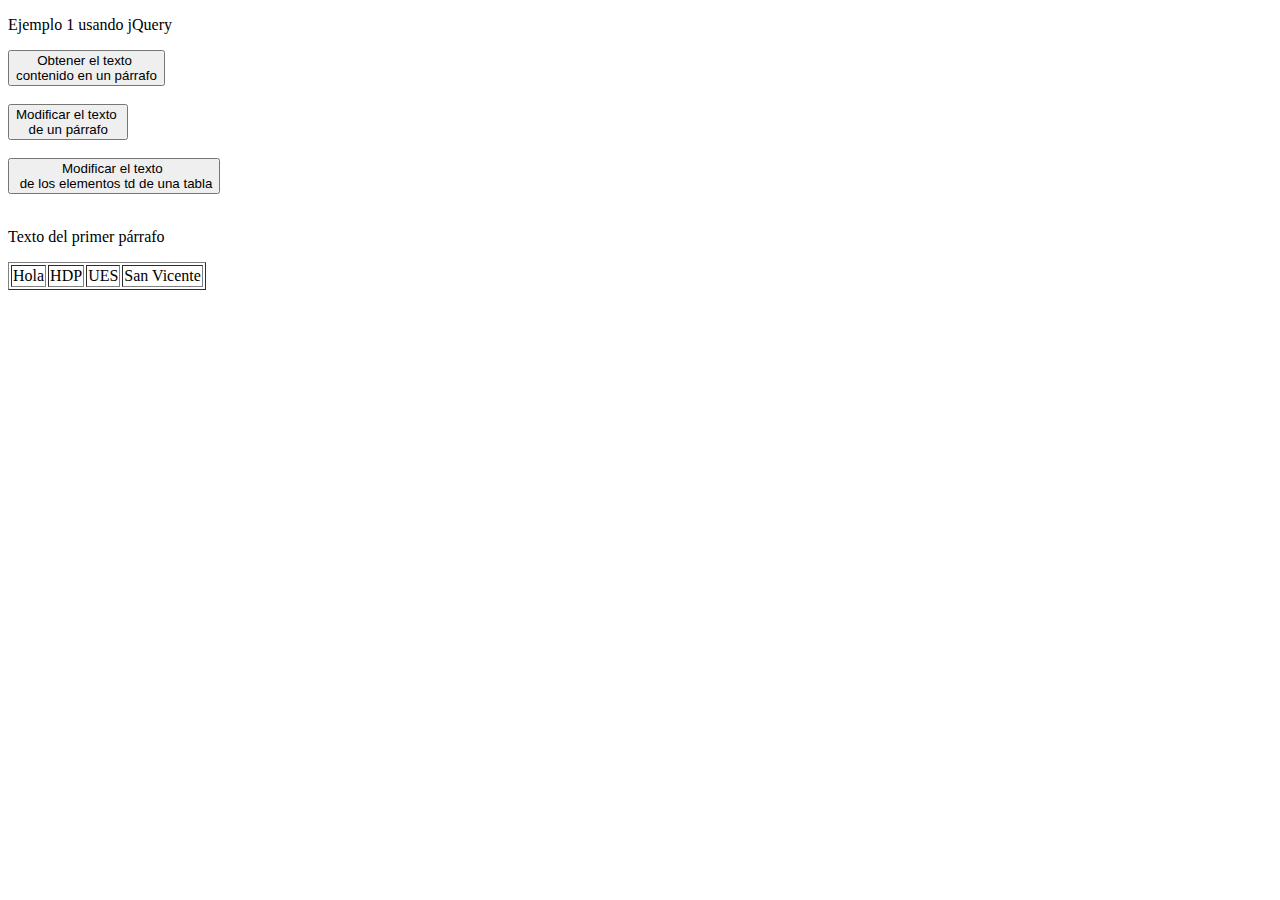
<file: jQueryEjemplo/index.html>
<!DOCTYPE html>
<html>
    <head>
        <title>Ejemplo de jQuery</title>
        <meta charset="UTF-8">
    </head>

    <body>
        <p id="parrafo0">Ejemplo 1 usando jQuery</p>
<input type="button" value="Obtener el texto 
contenido en un párrafo" id="boton1"><br><br>

<input type="button" value="Modificar el texto 
de un párrafo" id="boton2"><br><br>

<input type="button" value="Modificar el texto 
 de los elementos td de una tabla" id="boton3"><br><br>

        <p id="parrafo1">Texto del primer párrafo</p>

        <table border="1">
            <tr>
            <td>Hola</td>
            <td>HDP</td>
            <td>UES</td>
            <td>San Vicente</td>
             </tr>
         </table>
        <script src="https://code.jquery.com/jquery-3.4.1.min.js"></script>
        <script src="funciones.js"></script>
    </body>
</html>
</file>
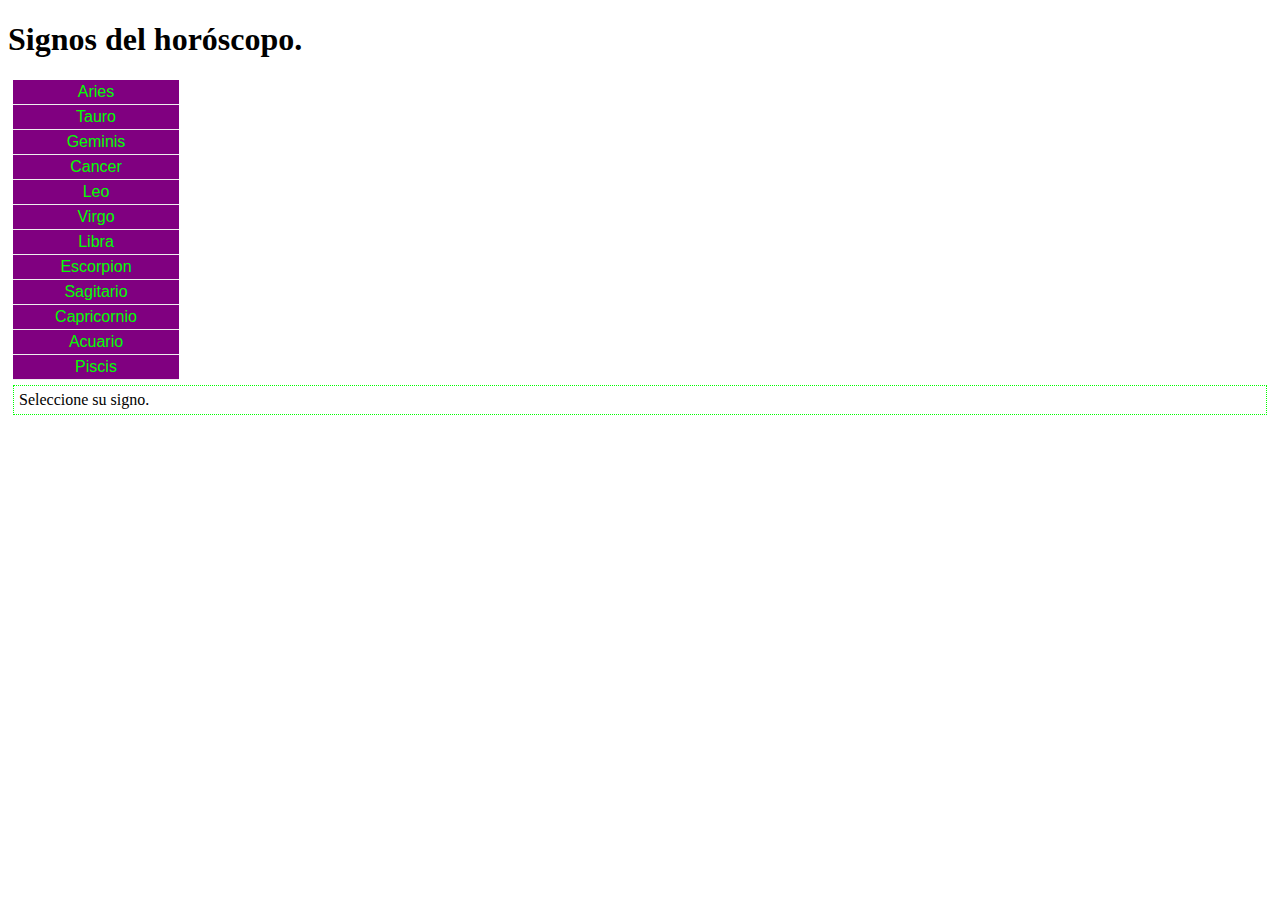
<file: jQueryEjemplo/index2.html>
<!DOCTYPE html>
<html>

<head>
 <title>Ejemplo de jQuery</title>
 <meta charset="UTF-8">
 <link rel="StyleSheet" href="estilos.css" 
type="text/css">
</head>
<body>
 <h1>Signos del horóscopo.</h1>
 <div id="menu">
 <p><a id="enlace1" 
href="pagina1.php?cod=1">Aries</a></p>
 <p><a id="enlace2" 
href="pagina1.php?cod=2">Tauro</a></p>
 <p><a id="enlace3" 
href="pagina1.php?cod=3">Geminis</a></p>
 <p><a id="enlace4" 
href="pagina1.php?cod=4">Cancer</a></p>
 <p><a id="enlace5" 
href="pagina1.php?cod=5">Leo</a></p>
 <p><a id="enlace6" 
href="pagina1.php?cod=6">Virgo</a></p>
 <p><a id="enlace7" 
href="pagina1.php?cod=7">Libra</a></p>
 <p><a id="enlace8" 
href="pagina1.php?cod=8">Escorpion</a></p>
 <p><a id="enlace9" 
href="pagina1.php?cod=9">Sagitario</a></p>
 <p><a id="enlace10" 
href="pagina1.php?cod=10">Capricornio</a></p>
 <p><a id="enlace11" 
href="pagina1.php?cod=11">Acuario</a></p>
 <p><a id="enlace12" 
href="pagina1.php?cod=12">Piscis</a></p>
 </div>
 <div id="detalles">Seleccione su signo.</div>
 <script src="https://code.jquery.com/jquery-3.4.1.min.js"></script>
 <script src="funciones2.js"></script>
</body>
</html>
</file>
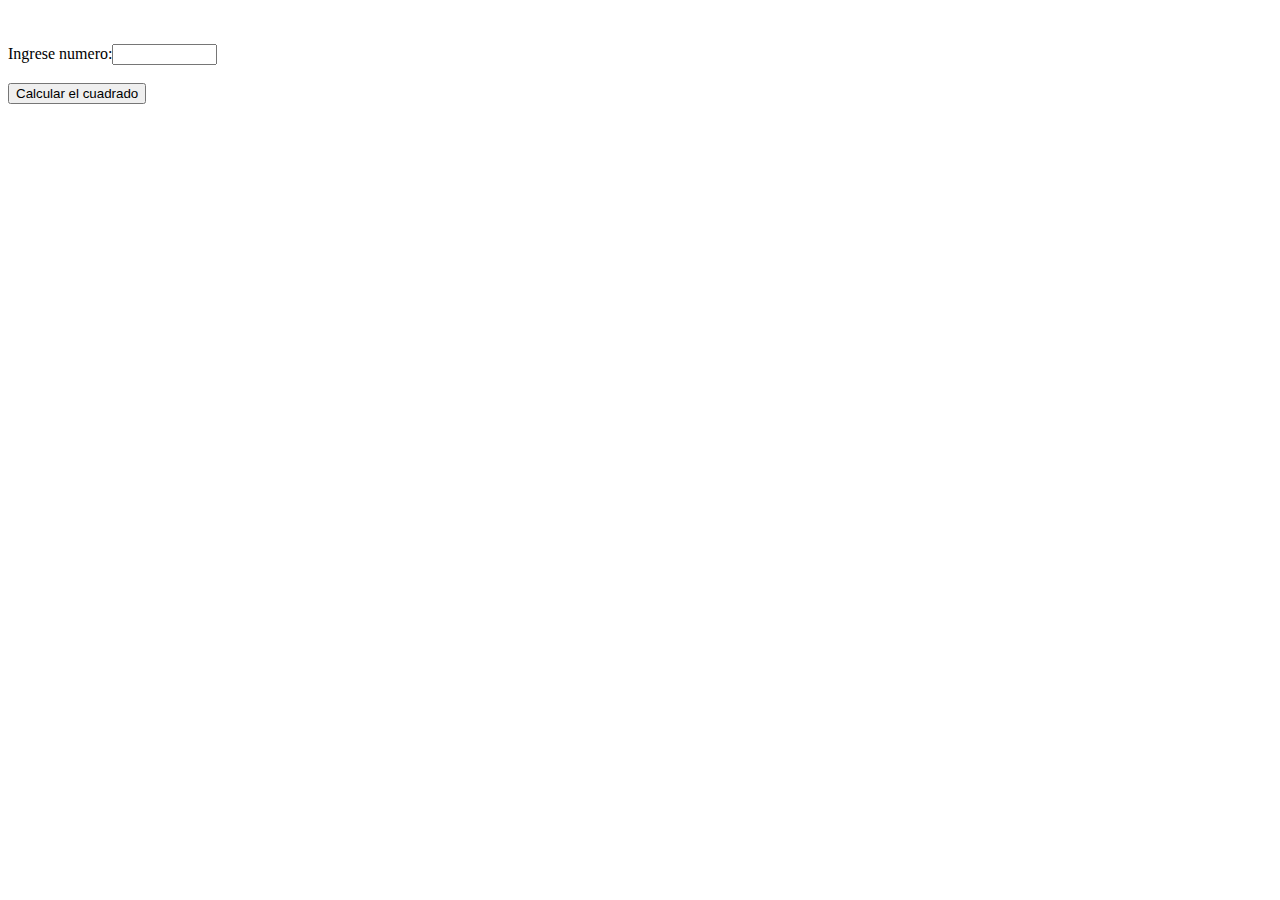
<file: jQueryEjemplo/index3.html>
<!DOCTYPE html>
<html>
<head>
 <title>Ejemplo 3 de jQuery</title>
 <meta charset="UTF-8">
</head>
<body>
 <form action="pagina3.php" method="post" 
id="formulario"><br><br>
 Ingrese numero:<input type="text" name="nro" id="numero" 
size="10"><br><br>
 <input type="submit" value="Calcular el cuadrado" 
id="enviar">
 <div id="resultados"></div>
 </form>
 <script src="https://code.jquery.com/jquery-3.4.1.min.js"></script>
 <script src="funciones3.js"></script>
</body>
</html>
</file>
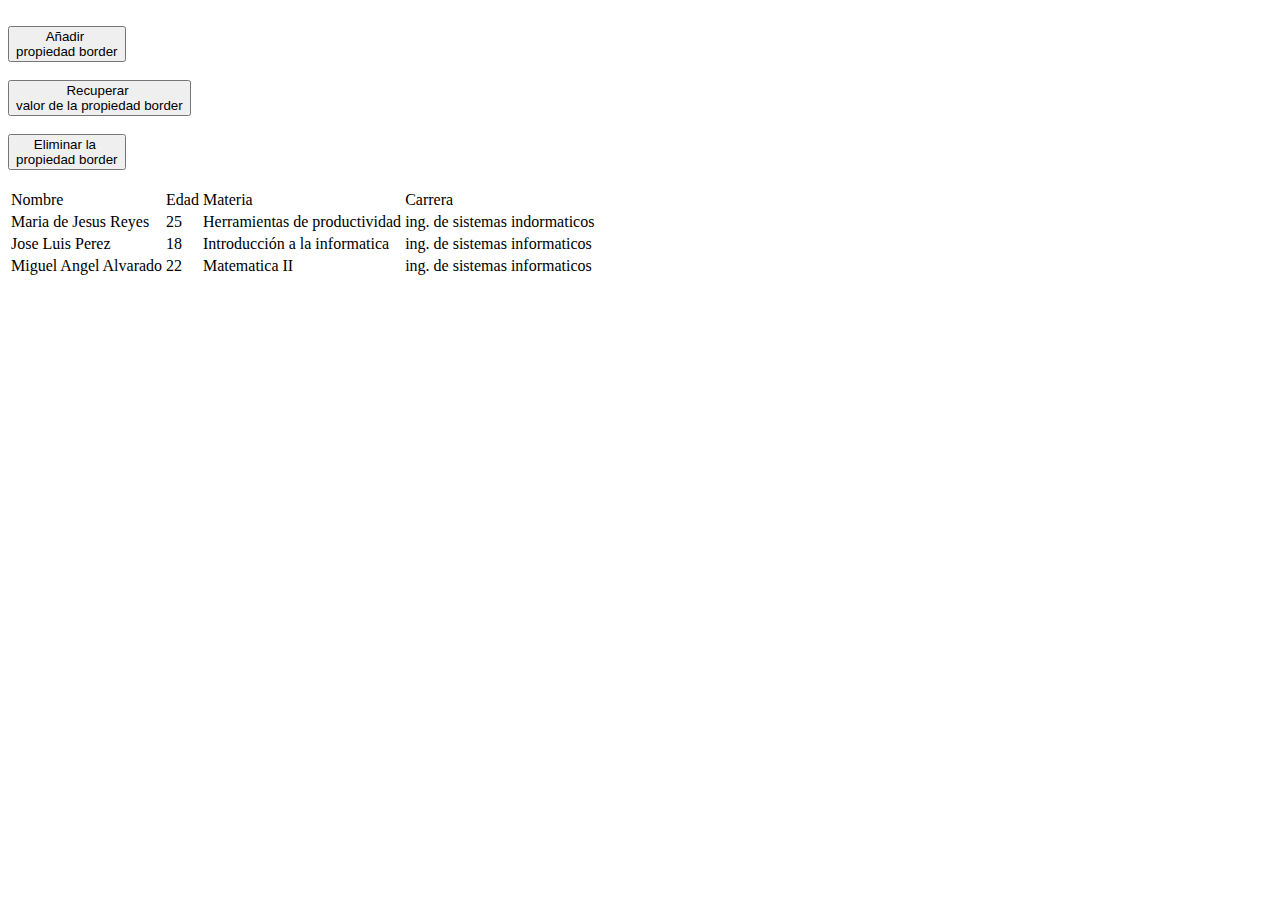
<file: jQueryEjemplo/index4.html>
<!DOCTYPE html>
<html>
<head>
 <title>Ejemplo 4 de jQuery</title>
 <meta charset="UTF-8">
</head>
<body>
    <br>
 <input type="button" id="boton1" value="Añadir 
propiedad border"><br><br>
 <input type="button" id="boton2" value="Recuperar 
valor de la propiedad border"><br><br>
 <input type="button" id="boton3" value="Eliminar la 
propiedad border"><br><br>
 <table id="tabla1">
 <tr>
 <td>Nombre</td>
 <td>Edad</td>
 <td>Materia</td>
 <td>Carrera</td>
 </tr>
 <tr>
 <td>Maria de Jesus Reyes</td>
 <td>25</td>
 <td>Herramientas de productividad</td>
 <td>ing. de sistemas indormaticos</td>
 </tr>
 <tr>
 <td>Jose Luis Perez</td>
 <td>18</td>
 <td>Introducción a la informatica</td>
 <td>ing. de sistemas informaticos</td>
 </tr>
 <td>Miguel Angel Alvarado</td>
 <td>22</td>
 <td>Matematica II</td>
 <td>ing. de sistemas informaticos</td>
 </tr>
 </table>
 <script src="https://code.jquery.com/jquery-3.4.1.min.js"></script>
 <script src="funciones4.js"></script>
</body>
</html>
</file>
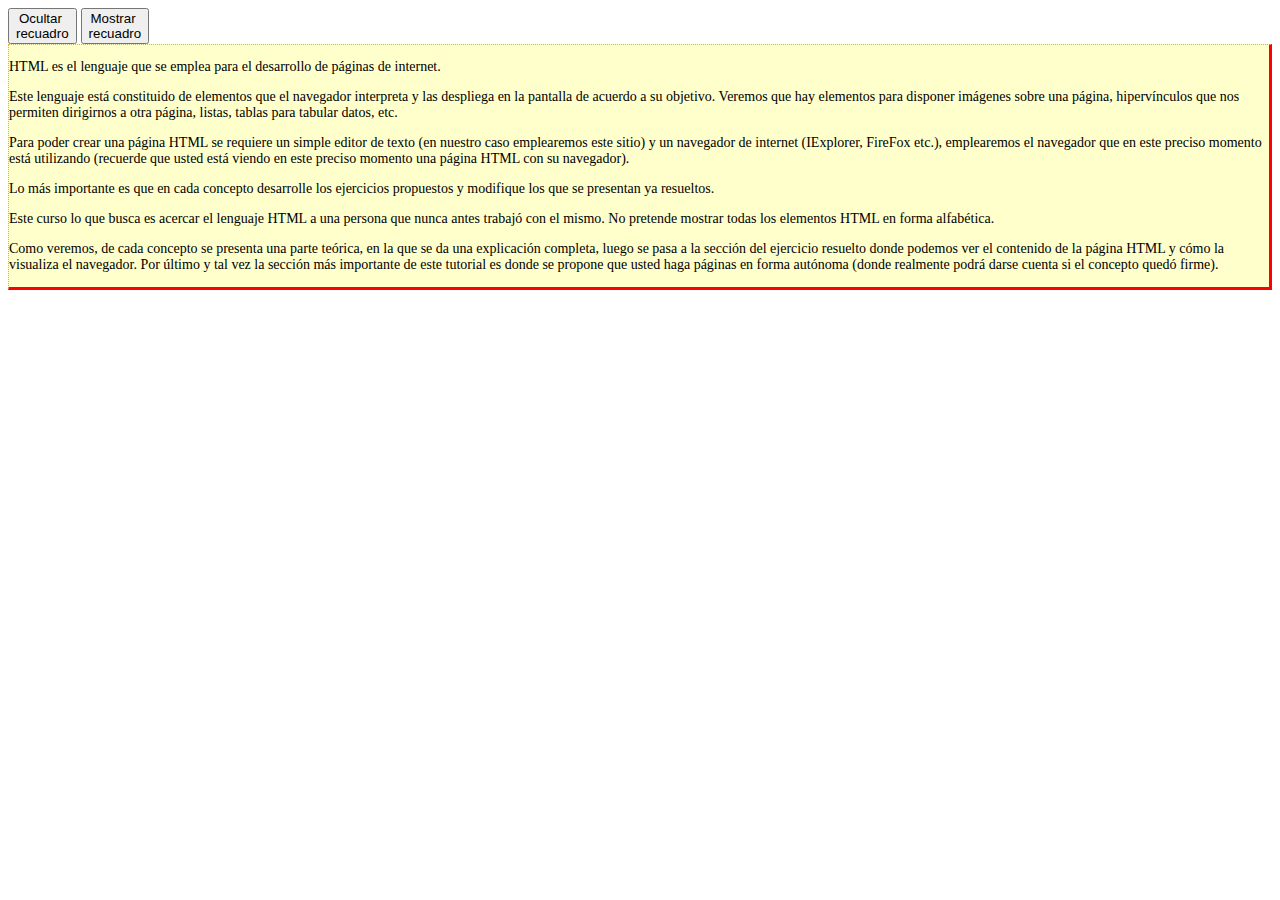
<file: jQueryEjemplo/index5.html>
<!DOCTYPE html>
<html>
<head>
 <title>Ejemplo de jQuery</title>
 <meta charset="UTF-8">
 <link rel="StyleSheet" href="estilos5.css" 
type="text/css">
</head>
<body>
 <input type="button" id="boton1" value="Ocultar 
recuadro">
 <input type="button" id="boton2" value="Mostrar 
recuadro">
 <div id="descripcion" class="recuadro">
 <p>HTML es el lenguaje que se emplea para el 
desarrollo de páginas
 de internet.</p>
 <p>Este lenguaje está constituido de elementos que 
el navegador interpreta
 y las despliega
 en la pantalla de acuerdo a su objetivo. Veremos 
que hay elementos para disponer
 imágenes
 sobre una página, hipervínculos que nos permiten 
dirigirnos a otra
 página, listas, tablas
 para tabular datos, etc.</p>
 <p>Para poder crear una página HTML se requiere un 
simple editor
 de texto (en nuestro caso
 emplearemos este sitio) y un navegador de internet 
(IExplorer, FireFox etc.),
 emplearemos
 el navegador que en este preciso momento está 
utilizando (recuerde que
 usted está viendo
 en este preciso momento una página HTML con su 
navegador).</p>
 <p>Lo más importante es que en cada concepto 
desarrolle los ejercicios
 propuestos y modifique
 los que se presentan ya resueltos.</p>
 <p>Este curso lo que busca es acercar el lenguaje 
HTML a una persona que
 nunca antes trabajó
 con el mismo. No pretende mostrar todas los 
elementos HTML en forma alfabética.</p>
 <p>Como veremos, de cada concepto se presenta una 
parte teórica,
 en la que se da una
 explicación completa, luego se pasa a la sección 
del ejercicio resuelto
 donde podemos
 ver el contenido de la página HTML y cómo la 
visualiza el navegador.
 Por último y
 tal vez la sección más importante de este tutorial 
es donde se propone
 que usted
 haga páginas en forma autónoma (donde realmente 
podrá darse
 cuenta si el concepto quedó firme).</p>
 </div>
 <script src="https://code.jquery.com/jquery-3.4.1.min.js"></script>
 <script src="funciones5.js"></script>
</body>
</html>
</file>
<file: jQueryEjemplo/estilos.css>
#menu {
 font-family: Arial;
 margin:5px;
}

#menu p {
 margin:0px;
 padding:0px;
}

#menu a {
 display: block;
 padding: 3px;
 width: 160px;
 background-color: #800080;
 border-bottom: 1px solid #eee;
 text-align:center;
}

#menu a:link, #menu a:visited {
 color: #0f0;
 text-decoration: none;
}

#menu a:hover {
 background-color: #c0c0c0;
 color: #fff;
}

#detalles {
 background-color:#fff;
 text-align:left;
 font-family:verdana;
 border-width:0;
 padding:5px;
 border: 1px dotted #0f0;
 margin:5px;
}
</file>
<file: jQueryEjemplo/estilos5.css>
.recuadro {
 background-color:#ffffcc;
 font-family:verdana;
 font-size:14px;
 border-top-width:1px;
 border-right-width:3px;
 border-bottom-width:3px;
 border-left-width:1px;
 border-top-style:dotted;
 border-right-style:solid;
 border-bottom-style:solid;
 border-left-style:dotted;
 border-top-color:#ffaa00;
 border-right-color:#ff0000;
 border-bottom-color:#ff0000;
 border-left-color:#ffaa00;
}
</file>
